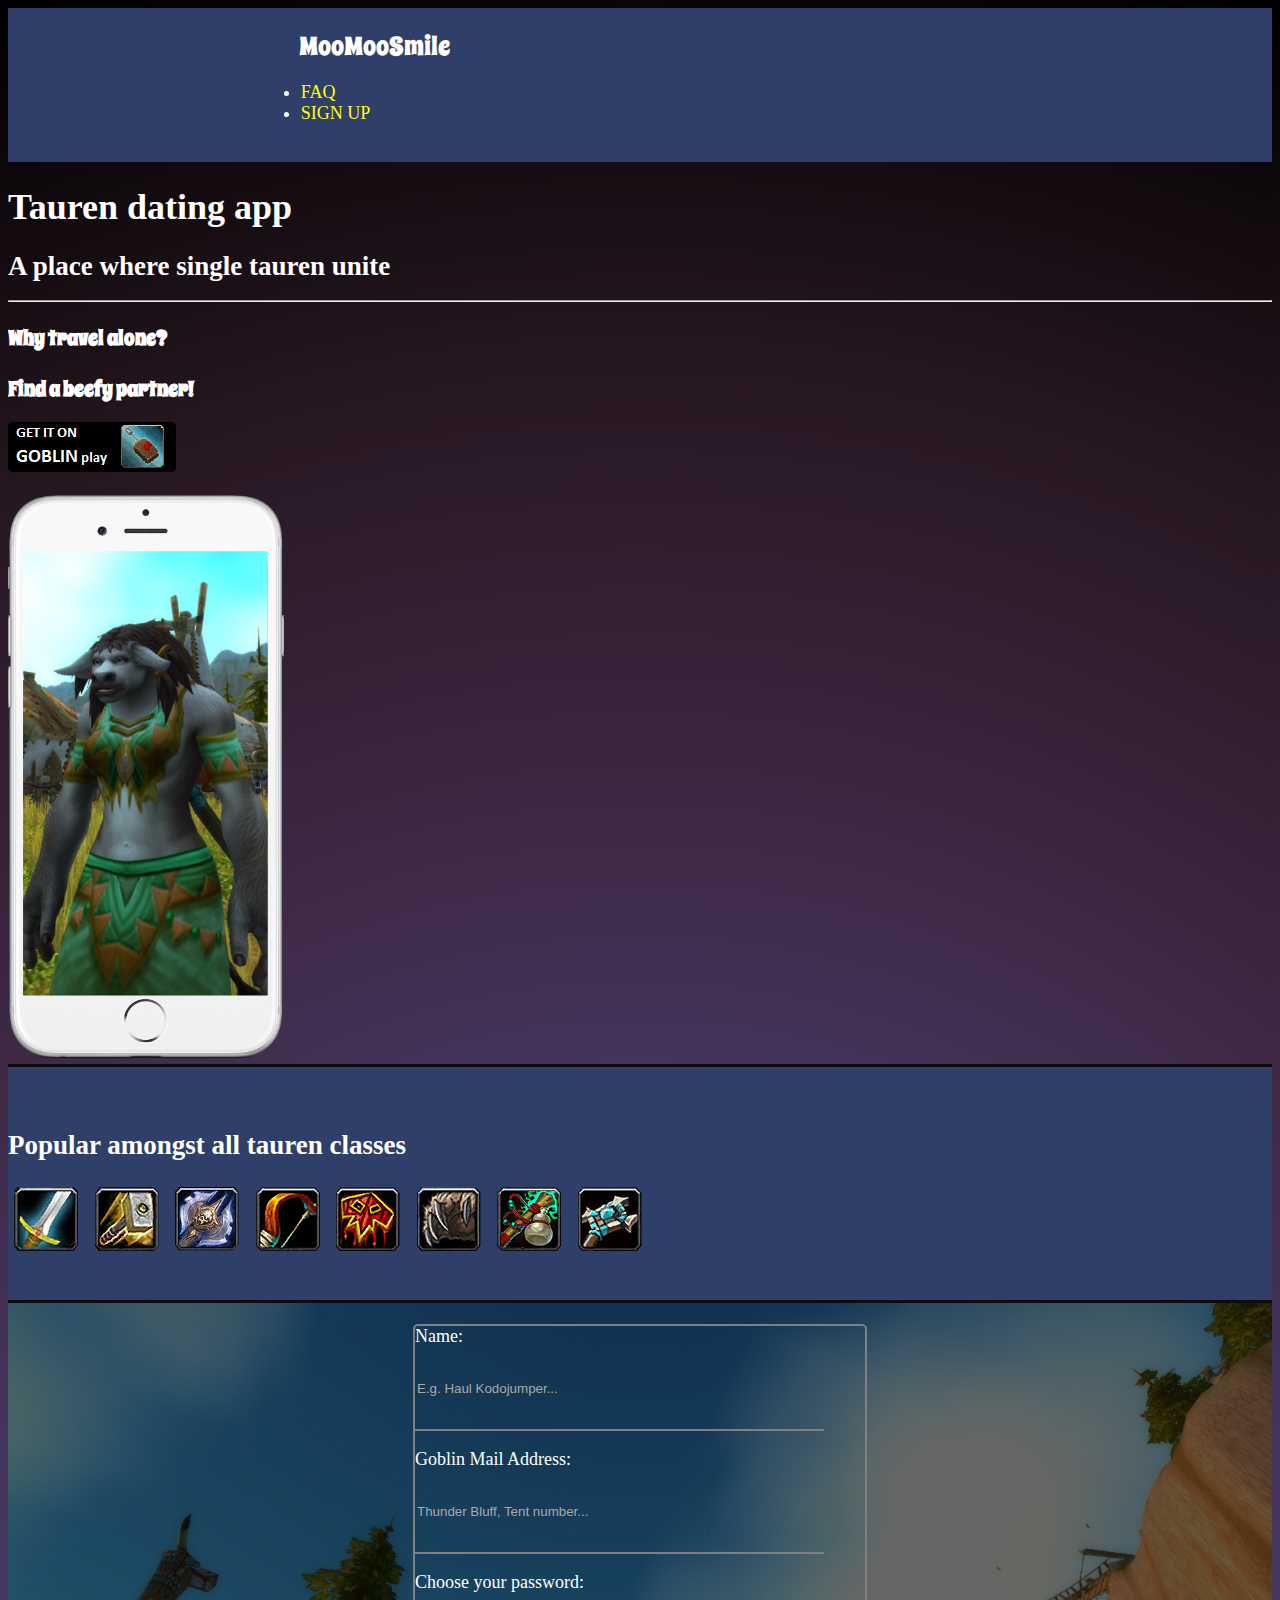
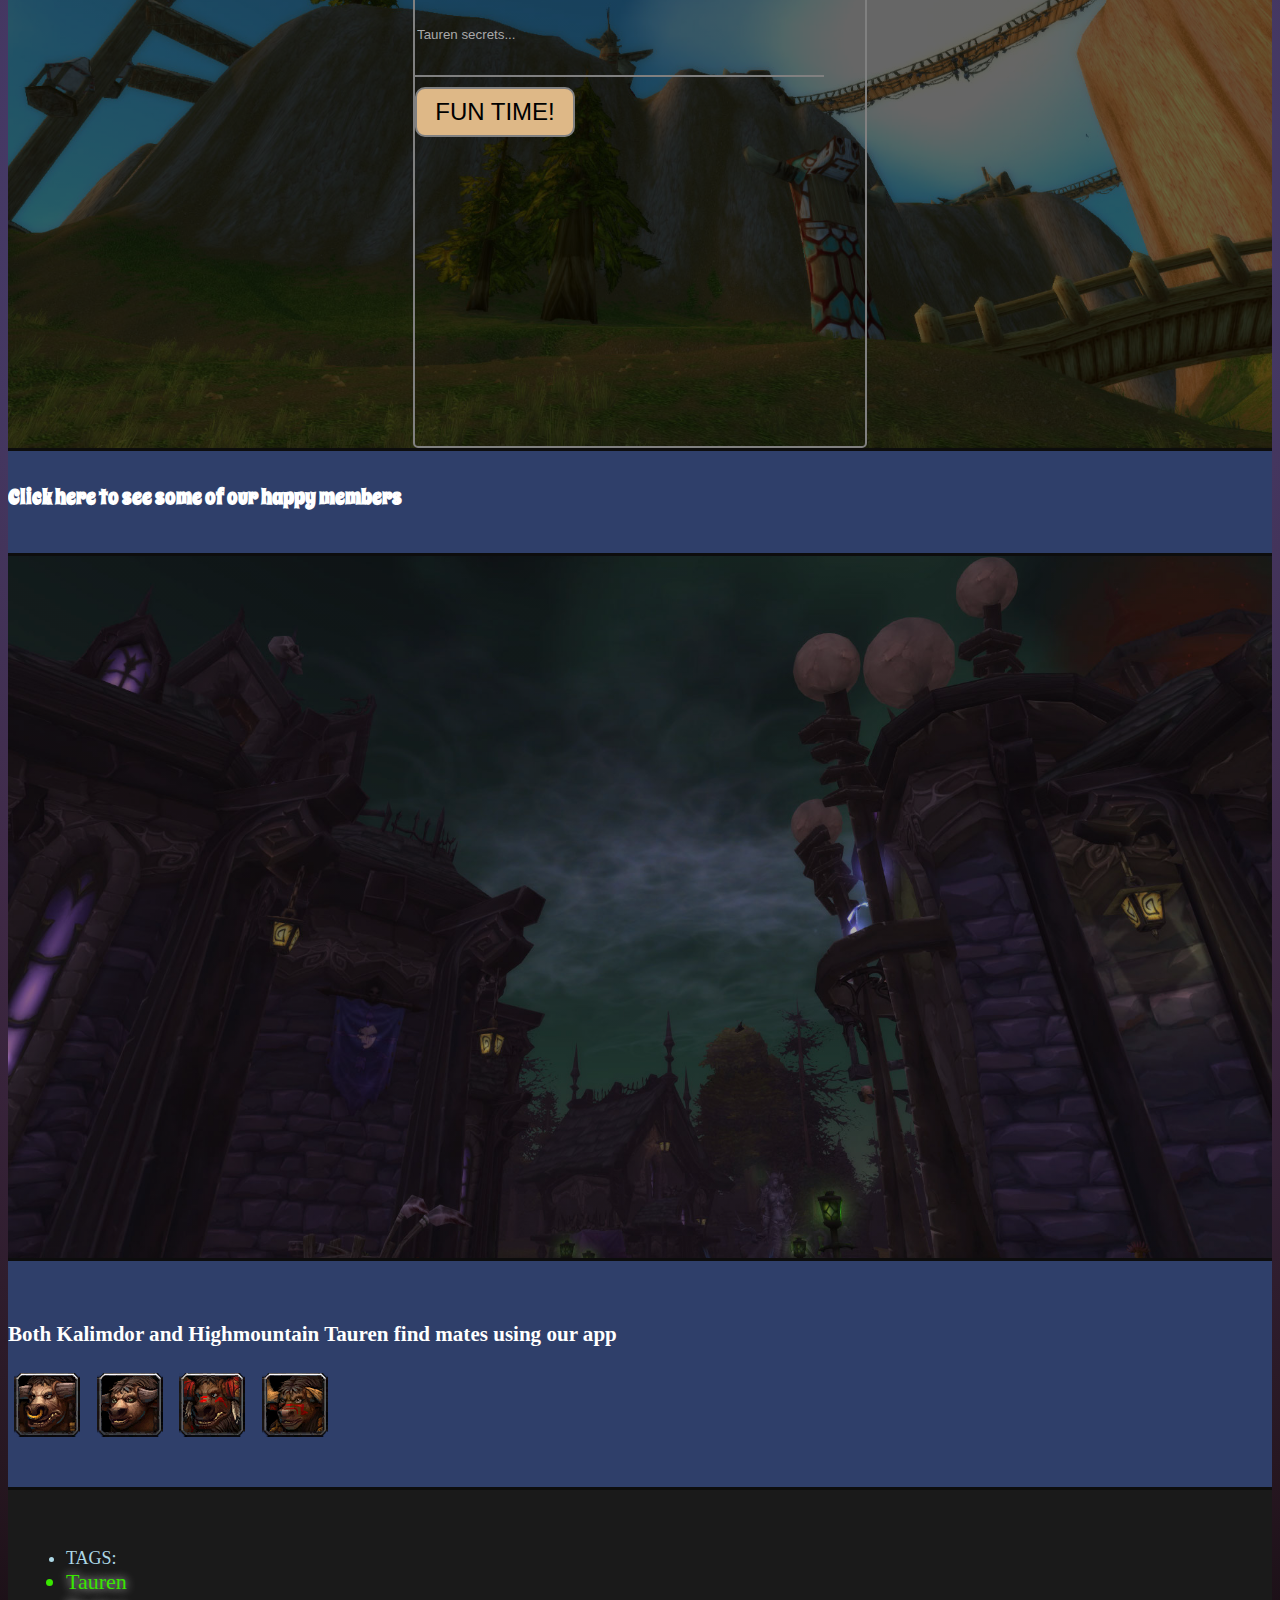
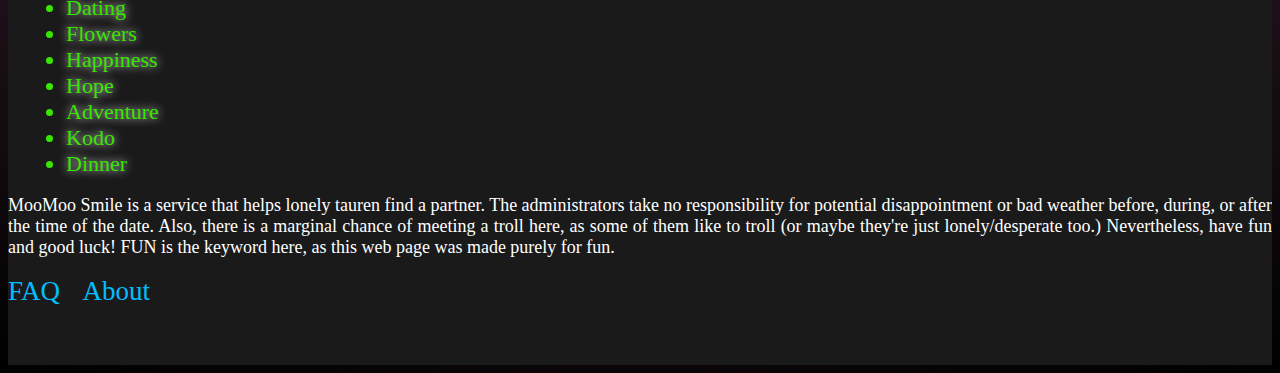
<file: index.html>
<!DOCTYPE html>
<html lang="en">
  <head>
    <meta charset="utf-8" />
    <meta
      name="viewport"
      content="width=device-width, initial-scale=1, shrink-to-fit=no"
    />
    <meta name="description" content="Tauren dating app" />
    <meta name="author" content="Kodojumper lvl 120 tauren druid" />
    <title>Tauren Dating App</title>
    <!-- Bootstrap core CSS -->
    <link
      rel="stylesheet"
      href="https://stackpath.bootstrapcdn.com/bootstrap/4.1.3/css/bootstrap.min.css"
      integrity="sha384-MCw98/SFnGE8fJT3GXwEOngsV7Zt27NXFoaoApmYm81iuXoPkFOJwJ8ERdknLPMO"
      crossorigin="anonymous"
    />
    <!-- Custom styles for this template -->
    <link
      href="https://fonts.googleapis.com/css?family=Spicy+Rice"
      rel="stylesheet"
    />
    <link rel="stylesheet" href="css/customStyles/main.css" />
  </head>
  <body>
    <nav class="navbar navbar-expand navbar-light bg-nav" id="navbar">
      <a href="index.html" class="navbar-brand d-inline-block jolly-font">
        <span id="brand-name">MooMooSmile</span>
      </a>
      <ul class="navbar-nav ml-auto">
        <li class="nav-item">
          <a class="nav-link" href="faq.html">faq</a>
        </li>
        <li class="nav-item">
          <a class="nav-link" href="#formular">sign up</a>
        </li>
      </ul>
    </nav>
    <!-- MAIN CONTENT BEGINS -->
    <main>
      <!-- section ONE -->
      <section id="welcome">
        <div class="container first-section text-center">
          <div class="row align-items-center">
            <!--  Catchy phrases  -->
            <div class="col-md-7">
              <div class="short-info">
                <h1>Tauren dating app</h1>
                <h2>A place where single tauren unite</h2>
                <hr />
                <div class="jolly-font flavor-text">
                  <h3>Why travel alone?</h3>
                  <h3>Find a beefy partner!</h3>
                </div>
                <img src="img/app.png" alt="tauren dating app" />
              </div>
            </div>
            <!--  Phone IMG  -->
            <div class="col-md-5 my-3">
              <img
                src="img/tauren-phone.png"
                alt="tauren dating app"
                id="phone"
              />
            </div>
          </div>
        </div>
        <div class="container-fluid text-center" id="wow-classes">
          <!--  Game class icons  -->
          <div class="row">
            <div class="col-12 pb-3">
              <h2>Popular amongst all tauren classes</h2>
            </div>
            <div class="col-12">
              <div class="wow-class-icons">
                <img src="img/warrior.png" alt="wow warrior" id="warrior" />
                <img src="img/paladin.png" alt="wow paladin" id="paladin" />
                <img src="img/deathknight.png" alt="wow dethknight" id="dk" />
                <img src="img/hunter.png" alt="wow hunter" id="hunter" />
                <img src="img/shaman.png" alt="wow shaman" id="shaman" />
                <img src="img/druid.png" alt="wow druid" id="druid" />
                <img src="img/monk.png" alt="wow monk" id="monk" />
                <img src="img/priest.png" alt="wow priest" id="priest" />
              </div>
            </div>
          </div>
        </div>
      </section>
      <!-- section TWO -->
      <section
        id="formular"
        style="background-image: linear-gradient(rgba(0, 0, 0, 0.6), rgba(0, 0, 0, 0.6)), url(img/signup.jpg); background-size: cover; background-position: center;"
      >
        <div class="container text-center">
          <br />
          <div id="sign-up-form">
            <!-- form element ONE -->
            <div class="form-elements">
              <div clasws="labels">
                <label for="Name">Name:</label>
              </div>
              <div class="windows">
                <input
                  type="text"
                  name="Name"
                  id="name"
                  class="input-field"
                  placeholder="E.g. Haul Kodojumper..."
                />
              </div>
            </div>
            <!-- form element TWO -->
            <div class="form-elements">
              <div class="labels">
                <label for="Email">Goblin Mail Address:</label>
              </div>
              <div class="windows">
                <input
                  type="text"
                  name="Email"
                  id="email"
                  class="input-field"
                  placeholder="Thunder Bluff, Tent number..."
                />
              </div>
            </div>
            <!-- form element THREE -->
            <div class="form-elements">
              <div class="labels">
                <label for="Password" id="email-label"
                  >Choose your password:</label
                >
              </div>
              <div class="windows">
                <input
                  type="password"
                  name="Password"
                  id="password"
                  class="input-field"
                  placeholder="Tauren secrets..."
                />
              </div>
            </div>

            <button type="submit" class="my-button">
              Fun time!
            </button>

            <div id="fun-output"></div>
          </div>
        </div>

      </section>

      <section
        id="happy-members">
        <div class="container text-center">
            <div class="heading-gallery pt-3 jolly-font">
            <h3 class="moo">Click here to see some of our happy members</h3>
            </div>
        </div>
      </section>

      <section
        id="bg-switch"
        style="background-image: linear-gradient(rgba(0, 0, 0, 0.3), rgba(0, 0, 0, 0.3)), url(img/brill.jpg); background-size: cover; background-position: center;"
      >
      </section>

      <section id="final-icons">
        <div class="container-fluid text-center" id="wow-classes">
          <!--  Game class icons  -->
          <div class="row">
            <div class="col-12 pb-3">
              <h3>
                Both Kalimdor and Highmountain Tauren find mates using our app
              </h3>
            </div>
            <div class="col-12">
              <div class="wow-tauren-icons">
                <img
                  src="img/tauren-male.png"
                  alt="wow tauren male"
                  id="t-male"
                />
                <img
                  src="img/tauren-female.png"
                  alt="wow tauren female"
                  id="t-female"
                />
                <img
                  src="img/highmountain-male.png"
                  alt="wow highmountain tauren male"
                  id="h-male"
                />
                <img
                  src="img/highmountain-female.png"
                  alt="wow highmountain tauren female"
                  id="h-female"
                />
              </div>
            </div>
          </div>
        </div>
      </section>

    </main>
    <!-- /.container -->
    <!-- FOOTER BEGINS -->
    <footer>
      <div class="container text-center">
        <div class="row">
          <div class="col-12">
            <ul class="list-inline">
              <li class="list-inline-item list-tag">Tags:</li>
              <li class="list-inline-item">Tauren</li>
              <li class="list-inline-item">Dating</li>
              <li class="list-inline-item">Flowers</li>
              <li class="list-inline-item">Happiness</li>
              <li class="list-inline-item">Hope</li>
              <li class="list-inline-item">Adventure</li>
              <li class="list-inline-item">Kodo</li>
              <li class="list-inline-item">Dinner</li>
            </ul>
          </div>
          <div class="col-12">
            <div class="disclaimer">
              <p>
                MooMoo Smile is a service that helps lonely tauren find a
                partner. The administrators take no responsibility for potential
                disappointment or bad weather before, during, or after the time
                of the date. Also, there is a marginal chance of meeting a troll
                here, as some of them like to troll (or maybe they're just
                lonely/desperate too.) Nevertheless, have fun and good luck! FUN
                is the keyword here, as this web page was made purely for fun.
              </p>
              <p>
                <a href="faq.html" class="faq-link">FAQ</a>
                <a href="about.html" class="faq-link">About</a>
              </p>
            </div>
          </div>
        </div>
      </div>
    </footer>
    <!-- Bootstrap core JavaScrip
    ================================================== -->
    <!-- Placed at the end of the document so the pages load faster -->
    <script
      src="https://code.jquery.com/jquery-3.3.1.min.js"
      integrity="sha256-FgpCb/KJQlLNfOu91ta32o/NMZxltwRo8QtmkMRdAu8="
      crossorigin="anonymous"
    ></script>
    <script
      src="https://cdnjs.cloudflare.com/ajax/libs/popper.js/1.14.3/umd/popper.min.js"
      integrity="sha384-ZMP7rVo3mIykV+2+9J3UJ46jBk0WLaUAdn689aCwoqbBJiSnjAK/l8WvCWPIPm49"
      crossorigin="anonymous"
    ></script>
    <script
      src="https://stackpath.bootstrapcdn.com/bootstrap/4.1.3/js/bootstrap.min.js"
      integrity="sha384-ChfqqxuZUCnJSK3+MXmPNIyE6ZbWh2IMqE241rYiqJxyMiZ6OW/JmZQ5stwEULTy"
      crossorigin="anonymous"
    ></script>
    <!-- Custom JS files -->
    <script src="js/wow-bgs.js"></script>
    <script src="js/wow-icons.js"></script>
    <script src="js/random-quote.js"></script>
  </body>
</html>
</file>
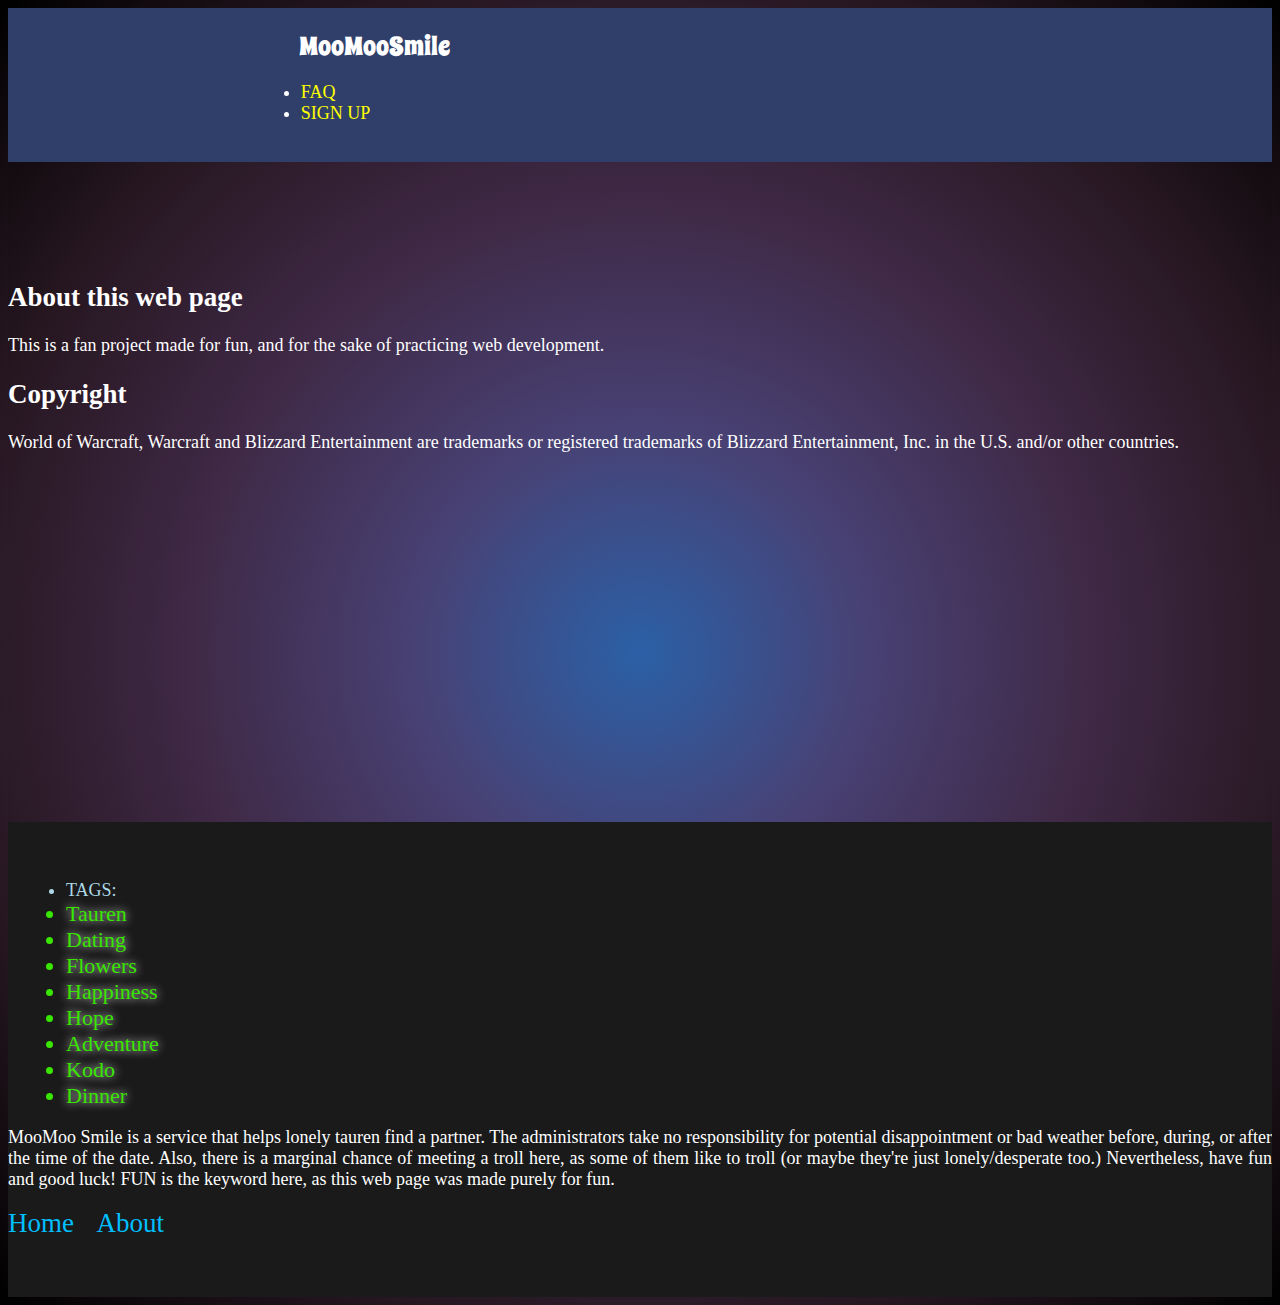
<file: about.html>
<!DOCTYPE html>
<html lang="en">
<head>
    <meta charset="utf-8">
    <meta name="viewport" content="width=device-width, initial-scale=1, shrink-to-fit=no">
    <meta name="description" content="Tauren dating app">
    <meta name="author" content="Kodojumper lvl 120 tauren druid">

    <title>Tauren Dating App</title>

    <!-- Bootstrap core CSS -->
    <link rel="stylesheet" href="https://stackpath.bootstrapcdn.com/bootstrap/4.1.3/css/bootstrap.min.css" integrity="sha384-MCw98/SFnGE8fJT3GXwEOngsV7Zt27NXFoaoApmYm81iuXoPkFOJwJ8ERdknLPMO" crossorigin="anonymous">
    <!-- Custom styles for this template -->
    <link href="https://fonts.googleapis.com/css?family=Spicy+Rice" rel="stylesheet">
    <link rel="stylesheet" href="css/customStyles/main.css">
       
</head>

<body>
    
        <nav class="navbar navbar-expand navbar-light bg-nav fixed-top" id="navbar">
             
             <a href="index.html" class="navbar-brand d-inline-block jolly-font">
                 <span id="brand-name">MooMooSmile</span>
             </a>

             <ul class="navbar-nav ml-auto">
                 <li class="nav-item">
                     <a class="nav-link" href="faq.html">faq</a>
                 </li>
                 <li class="nav-item">
                     <a class="nav-link" href="index.html#formular">sign up</a>
                 </li>
             </ul>
             
        </nav>
        
        <main>
            
            <div class="container">
               <section id="about-info">
                    <h2>About this web page</h2>
                    <p>This is a fan project made for fun, and for the sake of practicing web development.</p>
                    <h2>Copyright</h2>
                    <p>World of Warcraft, Warcraft and Blizzard Entertainment are trademarks or registered trademarks of Blizzard Entertainment, Inc. in the U.S. and/or other countries.</p>
                </section>
            </div>
            
        </main>
        
        <footer>
            <div class="container text-center">
                <div class="row">
                    <div class="col-12">
                        <ul class="list-inline">
                            <li class="list-inline-item list-tag">Tags:</li>
                            <li class="list-inline-item">Tauren</li>
                            <li class="list-inline-item">Dating</li>
                            <li class="list-inline-item">Flowers</li>
                            <li class="list-inline-item">Happiness</li>
                            <li class="list-inline-item">Hope</li>
                            <li class="list-inline-item">Adventure</li>
                            <li class="list-inline-item">Kodo</li>
                            <li class="list-inline-item">Dinner</li>
                        </ul>
                    </div>
                    
                    <div class="col-12">
                        <div class="disclaimer">
                            <p>MooMoo Smile is a service that helps lonely tauren find a partner. The administrators take no responsibility for potential disappointment or bad weather before, during, or after the time of the date. Also, there is a marginal chance of meeting a troll here, as some of them like to troll (or maybe they're just lonely/desperate too.) Nevertheless, have fun and good luck! FUN is the keyword here, as this web page was made purely for fun. 
                            <p>
                                <a href="index.html" class="faq-link">Home</a>
                                <a href="about.html" class="faq-link">About</a>
                            </p>
                        </div>
                    </div>
                    
                </div>
            </div>
        </footer>

    <!-- Bootstrap core JavaScrip
    ================================================== -->
    <!-- Placed at the end of the document so the pages load faster -->
    <script src="https://code.jquery.com/jquery-3.3.1.slim.min.js" integrity="sha384-q8i/X+965DzO0rT7abK41JStQIAqVgRVzpbzo5smXKp4YfRvH+8abtTE1Pi6jizo" crossorigin="anonymous"></script>
    <script src="https://cdnjs.cloudflare.com/ajax/libs/popper.js/1.14.3/umd/popper.min.js" integrity="sha384-ZMP7rVo3mIykV+2+9J3UJ46jBk0WLaUAdn689aCwoqbBJiSnjAK/l8WvCWPIPm49" crossorigin="anonymous"></script>
    <script src="https://stackpath.bootstrapcdn.com/bootstrap/4.1.3/js/bootstrap.min.js" integrity="sha384-ChfqqxuZUCnJSK3+MXmPNIyE6ZbWh2IMqE241rYiqJxyMiZ6OW/JmZQ5stwEULTy" crossorigin="anonymous"></script>
    <!-- Custom JS files -->
        
</body>
</html>
</file>
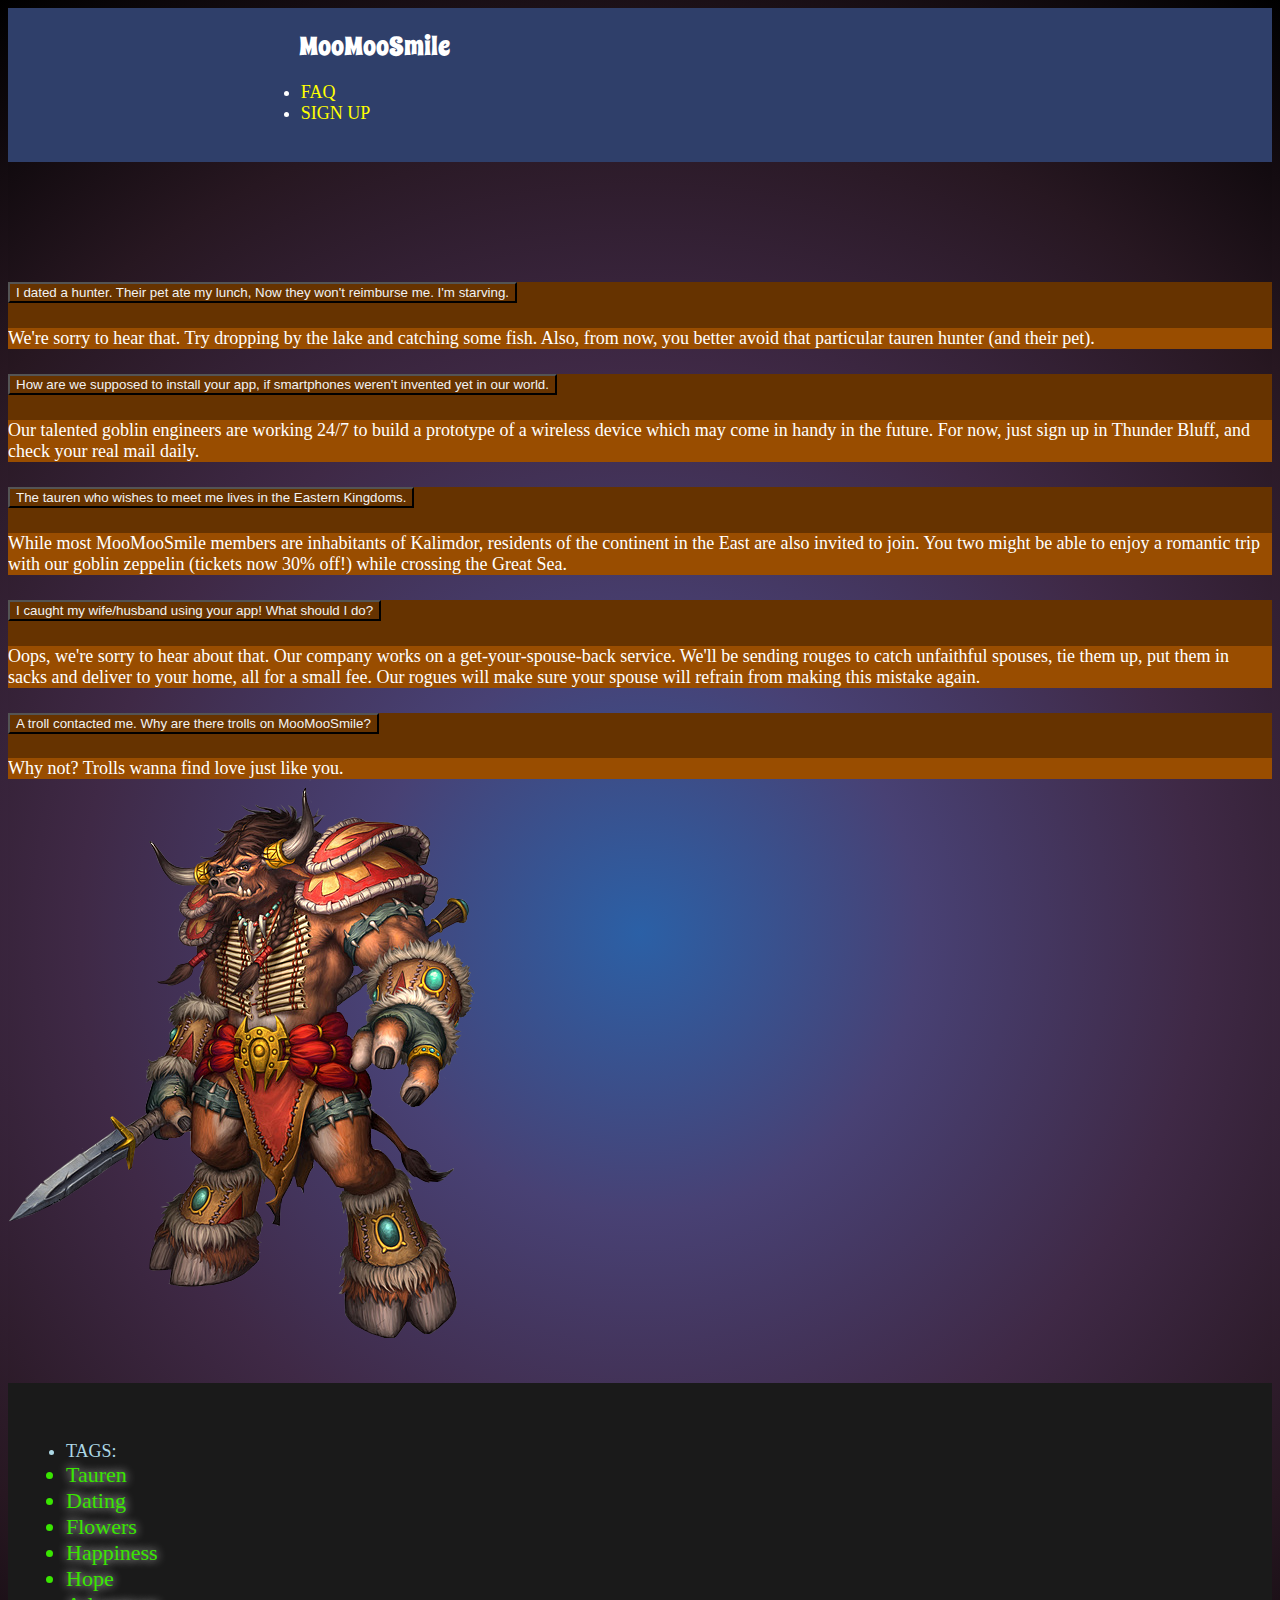
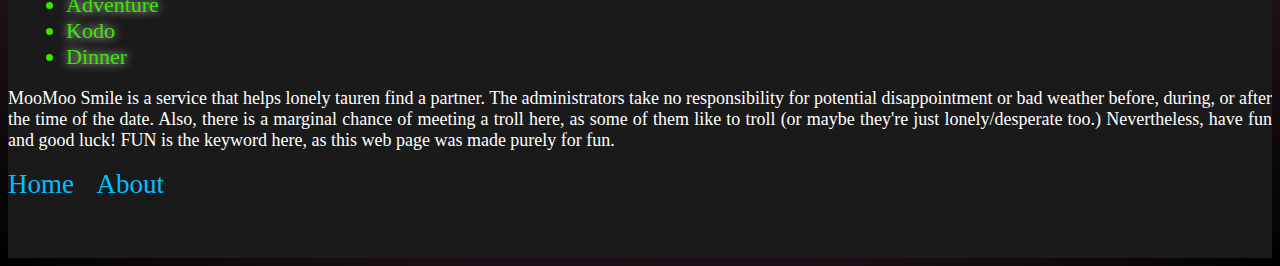
<file: faq.html>
<!DOCTYPE html>
<html lang="en">
<head>
    <meta charset="utf-8">
    <meta name="viewport" content="width=device-width, initial-scale=1, shrink-to-fit=no">
    <meta name="description" content="Tauren dating app">
    <meta name="author" content="Kodojumper lvl 120 tauren druid">

    <title>Tauren Dating App</title>

    <!-- Bootstrap core CSS -->
    <link rel="stylesheet" href="https://stackpath.bootstrapcdn.com/bootstrap/4.1.3/css/bootstrap.min.css" integrity="sha384-MCw98/SFnGE8fJT3GXwEOngsV7Zt27NXFoaoApmYm81iuXoPkFOJwJ8ERdknLPMO" crossorigin="anonymous">
    <!-- Custom styles for this template -->
    <link href="https://fonts.googleapis.com/css?family=Spicy+Rice" rel="stylesheet">
    <link rel="stylesheet" href="css/customStyles/main.css">
       
</head>

<body>
    
        <nav class="navbar navbar-expand navbar-light bg-nav fixed-top" id="navbar">
             
             <a href="index.html" class="navbar-brand d-inline-block jolly-font">
                 <span id="brand-name">MooMooSmile</span>
             </a>

             <ul class="navbar-nav ml-auto">
                 <li class="nav-item">
                     <a class="nav-link" href="faq.html">faq</a>
                 </li>
                 <li class="nav-item">
                     <a class="nav-link" href="index.html#formular">sign up</a>
                 </li>
             </ul>
             
        </nav>
        
        <main>
            <section id="faq-one">
                <div class="container">
                     <!--  Accordion 1 -->
                    <div class="col-12">
                       <div class="accordion" id="accordion1">
                            <div class="card bg-faq">
                                <div class="card-header" id="headingOne">
                                    <h5 class="mb-0">
                                        <button class="btn btn-my-link wrap-heading" type="button" data-toggle="collapse" data-target="#collapse1" aria-expanded="true" aria-controls="collapse1">
                                          I dated a hunter. Their pet ate my lunch, Now they won't reimburse me. I'm starving.
                                        </button>
                                    </h5>
                                </div>
                                <div id="collapse1" class="collapse bg-expands" aria-labelledby="headingOne" data-parent="#accordion1">
                                <div class="card-body">
                                  We're sorry to hear that. Try dropping by the lake and catching some fish. Also, from now, you better avoid that particular tauren hunter (and their pet).
                                </div>
                                </div>
                            </div>
                        </div>
                    </div>
                    <!--  Accordion 2 -->
                    <div class="col-12">
                        <div class="accordion" id="accordion2">
                            <div class="card bg-faq">
                                <div class="card-header" id="headingTwo">
                                    <h5 class="mb-0">
                                        <button class="btn btn-my-link wrap-heading" type="button" data-toggle="collapse" data-target="#collapse2" aria-expanded="true" aria-controls="collapse2">
                                          How are we supposed to install your app, if smartphones weren't invented yet in our world.
                                        </button>
                                    </h5>
                                </div>
                                <div id="collapse2" class="collapse bg-expands" aria-labelledby="headingTwo" data-parent="#accordion2">
                                <div class="card-body">
                                    Our talented goblin engineers are working 24/7 to build a prototype of a wireless device which may come in handy in the future. For now, just sign up in Thunder Bluff, and check your real mail daily.
                                </div>
                                </div>
                            </div>
                        </div>
                    </div>
                    <!--  Accordion 3 -->
                    <div class="col-12">
                        <div class="accordion" id="accordion3">
                            <div class="card bg-faq">
                                <div class="card-header" id="headingThree">
                                    <h5 class="mb-0">
                                        <button class="btn btn-my-link wrap-heading" type="button" data-toggle="collapse" data-target="#collapse3" aria-expanded="true" aria-controls="collapse3">
                                          The tauren who wishes to meet me lives in the Eastern Kingdoms.
                                        </button>
                                    </h5>
                                </div>
                                <div id="collapse3" class="collapse bg-expands" aria-labelledby="headingThree" data-parent="#accordion3">
                                <div class="card-body">
                                    While most MooMooSmile members are inhabitants of Kalimdor, residents of the continent in the East are also invited to join. You two might be able to enjoy a romantic trip with our goblin zeppelin (tickets now 30% off!) while crossing the Great Sea.
                                </div>
                                </div>
                            </div>
                        </div>
                    </div>
                    <!--  Accordion 4 -->
                    <div class="col-12">
                        <div class="accordion" id="accordion4">
                            <div class="card bg-faq">
                                <div class="card-header" id="headingFour">
                                    <h5 class="mb-0">
                                        <button class="btn btn-my-link wrap-heading" type="button" data-toggle="collapse" data-target="#collapse4" aria-expanded="true" aria-controls="collapse4">
                                          I caught my wife/husband using your app! What should I do?
                                        </button>
                                    </h5>
                                </div>
                                <div id="collapse4" class="collapse bg-expands" aria-labelledby="headingFour" data-parent="#accordion4">
                                <div class="card-body">
                                   Oops, we're sorry to hear about that. Our company works on a get-your-spouse-back service. We'll be sending rouges to catch unfaithful spouses, tie them up, put them in sacks and deliver to your home, all for a small fee. Our rogues will make sure your spouse will refrain from making this mistake again.
                                </div>
                                </div>
                            </div>
                        </div>
                    </div>
                    <!--  Accordion 5 -->
                    <div class="col-12">
                        <div class="accordion" id="accordion5">
                            <div class="card bg-faq">
                                <div class="card-header" id="headingFive">
                                    <h5 class="mb-0">
                                        <button class="btn btn-my-link wrap-heading" type="button" data-toggle="collapse" data-target="#collapse5" aria-expanded="true" aria-controls="collapse5">
                                          A troll contacted me. Why are there trolls on MooMooSmile?
                                        </button>
                                    </h5>
                                </div>
                                <div id="collapse5" class="collapse bg-expands" aria-labelledby="headingFive" data-parent="#accordion5">
                                <div class="card-body">
                                     Why not? Trolls wanna find love just like you.
                                </div>
                                </div>
                            </div>
                        </div>
                    </div>
                </div>
                <!-- Big tauren image -->
                <div class="container text-center big-tauren">
                    <img src="img/tauren-big.png" alt="tauren race">
                </div>
                
            </section>
            
        </main>
        
        <footer>
            <div class="container text-center">
                <div class="row">
                    <div class="col-12">
                        <ul class="list-inline">
                            <li class="list-inline-item list-tag">Tags:</li>
                            <li class="list-inline-item">Tauren</li>
                            <li class="list-inline-item">Dating</li>
                            <li class="list-inline-item">Flowers</li>
                            <li class="list-inline-item">Happiness</li>
                            <li class="list-inline-item">Hope</li>
                            <li class="list-inline-item">Adventure</li>
                            <li class="list-inline-item">Kodo</li>
                            <li class="list-inline-item">Dinner</li>
                        </ul>
                    </div>
                    
                    <div class="col-12">
                        <div class="disclaimer">
                            <p>MooMoo Smile is a service that helps lonely tauren find a partner. The administrators take no responsibility for potential disappointment or bad weather before, during, or after the time of the date. Also, there is a marginal chance of meeting a troll here, as some of them like to troll (or maybe they're just lonely/desperate too.) Nevertheless, have fun and good luck! FUN is the keyword here, as this web page was made purely for fun. 
                            <p>
                                <a href="index.html" class="faq-link">Home</a>
                                <a href="about.html" class="faq-link">About</a>
                            </p>
                        </div>
                    </div>
                    
                </div>
            </div>
        </footer>

    <!-- Bootstrap core JavaScrip
    ================================================== -->
    <!-- Placed at the end of the document so the pages load faster -->
    <script src="https://code.jquery.com/jquery-3.3.1.slim.min.js" integrity="sha384-q8i/X+965DzO0rT7abK41JStQIAqVgRVzpbzo5smXKp4YfRvH+8abtTE1Pi6jizo" crossorigin="anonymous"></script>
    <script src="https://cdnjs.cloudflare.com/ajax/libs/popper.js/1.14.3/umd/popper.min.js" integrity="sha384-ZMP7rVo3mIykV+2+9J3UJ46jBk0WLaUAdn689aCwoqbBJiSnjAK/l8WvCWPIPm49" crossorigin="anonymous"></script>
    <script src="https://stackpath.bootstrapcdn.com/bootstrap/4.1.3/js/bootstrap.min.js" integrity="sha384-ChfqqxuZUCnJSK3+MXmPNIyE6ZbWh2IMqE241rYiqJxyMiZ6OW/JmZQ5stwEULTy" crossorigin="anonymous"></script>
    <!-- Custom JS files -->
        
</body>
</html>
</file>
<file: css/customStyles/main.css>
@media (max-width: 767px) {
  h1 {
    font-size: 2rem; } }

@media (max-width: 767px) {
  h2 {
    font-size: 1.5rem; } }

@media (max-width: 767px) {
  h3 {
    font-size: 1.25rem; } }

.first-section {
  min-height: calc(80vh - 140px);
  margin-top: 15px; }

@media (max-width: 767px) {
  .flavor-text {
    display: none; } }

.short-info {
  vertical-align: center; }
  .short-info * {
    margin-bottom: 1rem; }
  .short-info img {
    border-radius: 5px; }

#phone {
  width: 276px;
  height: auto; }

#wow-classes {
  background-color: #2f3f6a;
  padding: 40px 0;
  border-top: 3px solid #0d0d0d;
  border-bottom: 3px solid #0d0d0d; }

.wow-class-icons img {
  margin: 4px 6px;
  cursor: pointer; }

.twist-it {
  animation-name: pulse;
  animation-duration: 2250ms; }

@keyframes pulse {
  0% {
    transform: rotate(0deg) scale(1); }
  50% {
    transform: rotate(360deg) scale(1.2); }
  100% {
    transform: rotate(0deg) scale(1); } }
#formular {
  min-height: 80vh;
  width: auto; }

#sign-up-form {
  margin: 0 auto;
  max-width: 450px;
  height: 720px;
  border: 2px solid grey;
    border-radius: 5px; }

#fun-output {
  margin: 85px 10px 0 10px;
  min-width: 200px;
  height: 120px;
  font-size: 22px; }

::placeholder {
  color: darkgrey; }

.labels {
  padding-top: 1rem; }

.windows input {
  color: white;
  width: 90%;
  height: 80px;
  border-top: none;
  border-right: none;
  border-left: none;
  border-bottom: 2px solid grey;
  background-color: transparent; }

.my-button {
  margin-top: 10px;
  width: 160px;
  height: 50px;
  cursor: pointer;
  color: black;
  font-size: 24px;
  text-transform: uppercase;
  background-color: burlywood;
  border: 2px solid grey;
    border-radius: 10px; }

.moo {
  min-height: 40px;
  padding: 10px 0; }

#happy-members {
  border-top: 3px solid #0d0d0d;
  border-bottom: 3px solid #0d0d0d;
  background: #2f3f6a;
  cursor: pointer; }
  #happy-members :hover {
    color: burlywood;
    transition: 0.3s; }

#bg-switch {
  height: 78vh;
  width: auto; }

.wow-tauren-icons img {
  margin: 4px 6px;
  cursor: pointer; }

.scale-it {
  animation-name: grow;
  animation-duration: 1500ms; }

@keyframes grow {
  0% {
    transform: scale(1); }
  50% {
    transform: scale(1.2); }
  100% {
    transform: scale(1); } }
footer {
  background-color: #1a1a1a;
  padding: 40px 0; }

.list-inline * {
  margin-left: 1rem;
  color: #39e600;
  text-shadow: 0 0 10px #f2f2f2;
  font-size: 22px; }
.list-inline .list-tag {
  text-transform: uppercase;
  color: lightblue;
  text-shadow: none;
  font-size: 18px; }

.disclaimer:first-child {
  text-align: justify; }
  .disclaimer:first-child a {
    color: #00bfff;
    margin-right: 1rem; }

.faq-link {
  font-size: 1.5rem; }

#faq-one {
  margin: 120px 0 40px 0; }

.btn-my-link {
  font-weight: 400;
  color: #f2f2f2;
  background-color: transparent; }

.btn-my-link:hover {
  color: #d9d9d9;
  text-decoration: underline;
  background-color: transparent;
  border-color: transparent; }

.btn-my-link:focus, .btn-link.focus {
  text-decoration: underline;
  border-color: transparent;
  box-shadow: none; }

.btn-my-link:disabled, .btn-link.disabled {
  color: #6c757d;
  pointer-events: none; }

.wrap-heading {
  white-space: normal; }

.big-tauren img {
  max-width: 100%;
  height: auto; }

.bg-faq {
  background-color: #663300 !important; }

a.bg-faq:hover, a.bg-success:focus,
button.bg-success:hover,
button.bg-success:focus {
  background-color: #663300 !important; }

.bg-expands {
  background-color: #994d00; }

#about-info {
  margin-top: 120px;
  min-height: 60vh; }

body, html {
  background-image: radial-gradient(circle, #2b60a6, #484174, #3f2946, #271721, #000000);
  color: white;
  max-width: 100%;
  overflow-x: hidden !important;
  font-size: 18px; }

.jolly-font {
  font-family: 'Spicy Rice', cursive; }

a {
  color: white;
  text-decoration: none; }

a:hover {
  color: white; }

.bg-nav {
  background-color: #2f3f6a !important; }

.navbar {
  min-height: 80px;
  padding: 20px 20%; }
  @media (max-width: 767px) {
    .navbar {
      padding: 20px 4%; } }

nav .navbar-nav li a {
  color: yellow !important;
  text-transform: uppercase;
  margin-right: 15px; }

nav .navbar-nav li a:hover {
  text-decoration: underline; }

#brand-name {
  font-size: 26px;
  color: white;
  padding-left: 5%; }

/*# sourceMappingURL=main.css.map */
</file>
